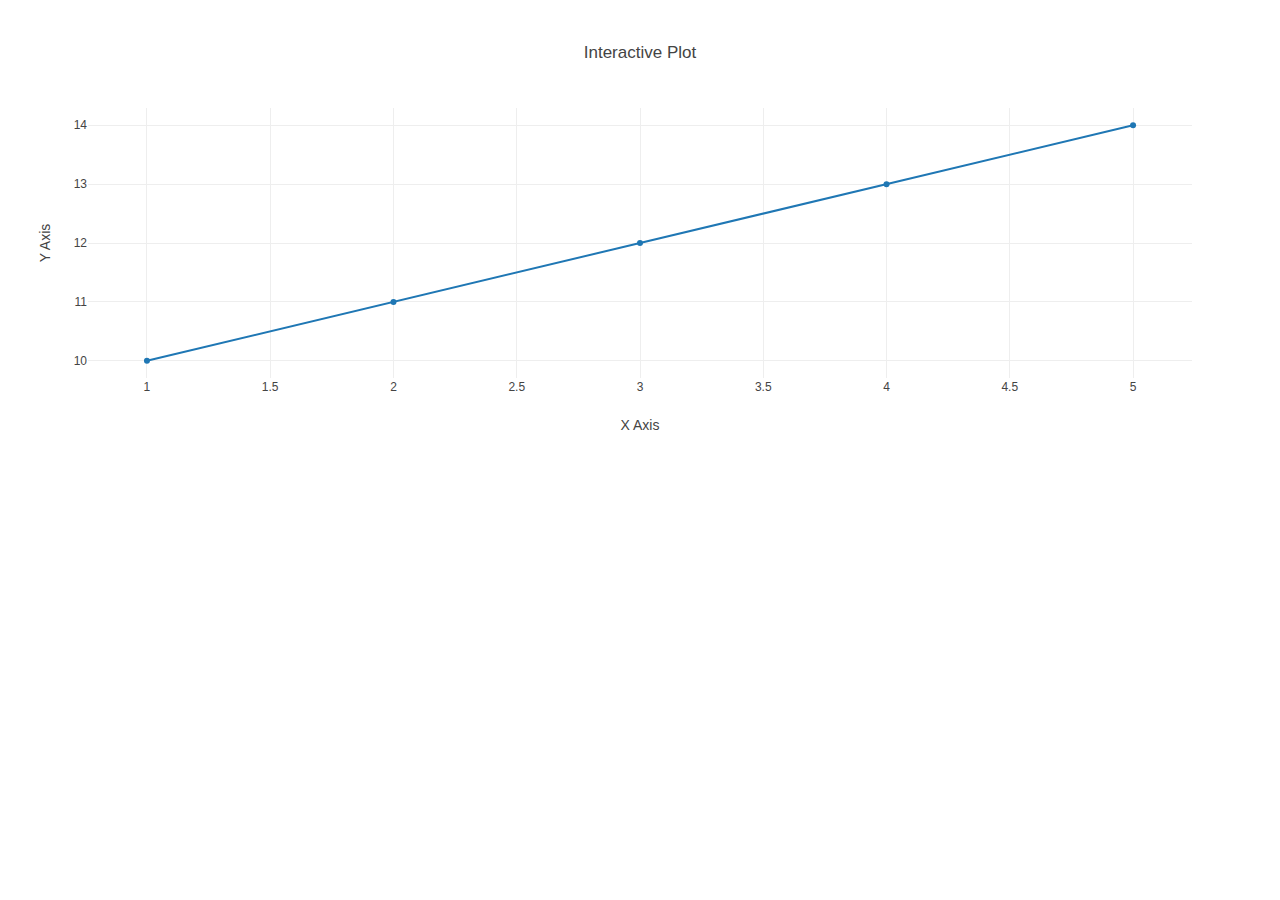
<file: flask_frontend/static/plots/test.html>
<!DOCTYPE html>
<html lang="en">

<head>
	<meta charset="utf-8">
	<meta name="viewport" content="width=device-width, initial-scale=1.0">
	<title>Interactive Plot</title>
	<script src="https://cdn.plot.ly/plotly-latest.min.js"></script>
</head>

<body>
	<div id="3cf6b3a2-bff4-4fcf-b7a2-0c9f7a01b678" class="plotly-graph-div" style="height: 100%; width: 100%;"></div>
	<script type="text/javascript">
		var gd = document.getElementById('3cf6b3a2-bff4-4fcf-b7a2-0c9f7a01b678');
		Plotly.newPlot(gd, {
			data: [{
				type: 'scatter',
				mode: 'lines+markers',
				x: [1, 2, 3, 4, 5],
				y: [10, 11, 12, 13, 14]
			}],
			layout: {
				title: {
					text: 'Interactive Plot'
				},
				xaxis: {
					title: 'X Axis'
				},
				yaxis: {
					title: 'Y Axis'
				}
			}
		});
	</script>
</body>

</html>
</file>
